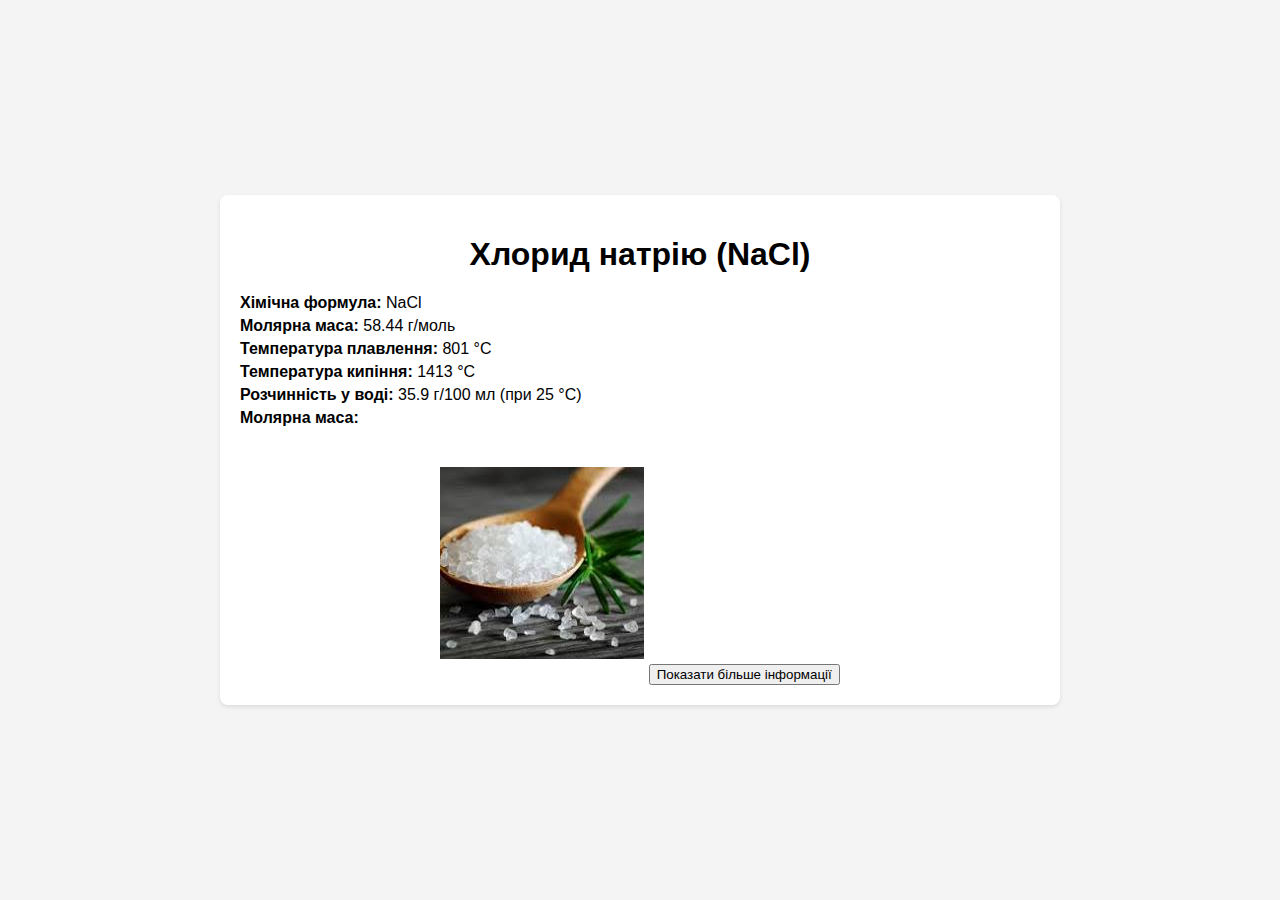
<file: index.html>
<!DOCTYPE html>
<html lang="uk">
<head>
    <meta charset="UTF-8">
    <meta name="viewport" content="width=device-width, initial-scale=1.0">
    <title>Презентація NaCl</title>
    <link rel="stylesheet" href="style.css">
</head>
<body>
    <div class="container">
        <h1>Хлорид натрію (NaCl)</h1>
        <div class="info">
            <p><strong>Хімічна формула:</strong> NaCl</p>
            <p><strong>Молярна маса:</strong> 58.44 г/моль</p>
            <p><strong>Температура плавлення:</strong> 801 °C</p>
            <p><strong>Температура кипіння:</strong> 1413 °C</p>
            <p><strong>Розчинність у воді:</strong> 35.9 г/100 мл (при 25 °C)</p>
            <p><strong>Молярна маса:</Create by Petro Hadz/</p>
        </div>
        <img src="nacl.jpg" alt="Кристалічна структура NaCl">
        <button id="showMore">Показати більше інформації</button>
        <div id="moreInfo" class="hidden">
            <h2>Додаткова інформація</h2>
            <p>Хлорид натрію є іонною сполукою, що складається з катіонів натрію (Na+) та аніонів хлору (Cl-). Він є основним компонентом столової солі та широко використовується в харчовій промисловості, хімічній промисловості та медицині.</p>
            <p>Кристалічна структура NaCl має кубічну гратку, де кожен іон натрію оточений шістьма іонами хлору, і навпаки.</p>
        </div>
    </div>
    <script src="script.js"></script>
</body>
</html>
</file>
<file: style.css>
body {
    font-family: sans-serif;
    display: flex;
    justify-content: center;
    align-items: center;
    min-height: 100vh;
    margin: 0;
    background-color: #f4f4f4;
}

.container {
    width: 80%;
    max-width: 800px;
    padding: 20px;
    background-color: #fff;
    border-radius: 8px;
    box-shadow: 0 2px 4px rgba(0, 0, 0, 0.1);
    text-align: center;
}

img {
    max-width: 100%;
    height: auto;
    margin: 20px 0;
}

.info {
    text-align: left;
    margin-bottom: 20px;
}

.info p {
    margin: 5px 0;
}

.hidden {
    display: none;
}
</file>
